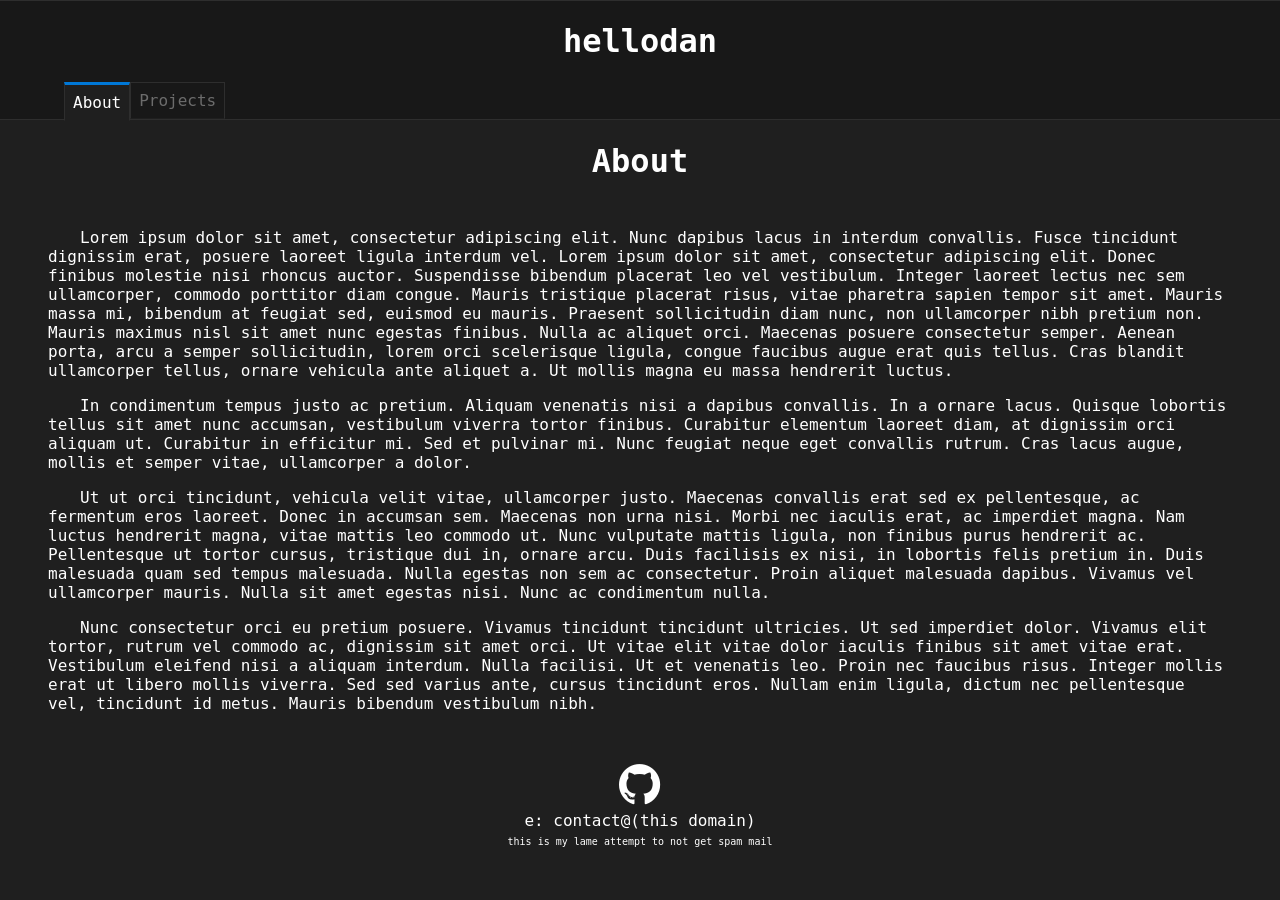
<file: index.html>
<!DOCTYPE html>
<html>
    <head>
        <meta charset="UTF-8">
        <title>About Hellodan</title>
        <link rel="stylesheet" href="style.css"> 
        <link rel="stylesheet" href="https://cdnjs.cloudflare.com/ajax/libs/font-awesome/4.7.0/css/font-awesome.min.css">
        <meta name="viewport" content="width=device-width, initial-scale=1.0">
        <link rel="icon" type="image/x-icon" href="NoBackground.png">
    </head>

    <body>
        <header class="header">
            <h1 id="headerTitle">hellodan</h1>
            <div class="navigationBar">
                <a class="activeTab" href="index.html">
                    <p>About</p>
                </a>
                <a class="tab" href="projects.html">
                    <p>Projects</p>
                </a>
            </div>
        </header>
        
        <h1>About</h1>

        <div class="exampleParagraphs">
            <p>
                Lorem ipsum dolor sit amet, consectetur adipiscing elit. Nunc dapibus lacus in interdum convallis. Fusce tincidunt dignissim erat, posuere laoreet ligula interdum vel. Lorem ipsum dolor sit amet, consectetur adipiscing elit. Donec finibus molestie nisi rhoncus auctor. Suspendisse bibendum placerat leo vel vestibulum. Integer laoreet lectus nec sem ullamcorper, commodo porttitor diam congue. Mauris tristique placerat risus, vitae pharetra sapien tempor sit amet. Mauris massa mi, bibendum at feugiat sed, euismod eu mauris. Praesent sollicitudin diam nunc, non ullamcorper nibh pretium non. Mauris maximus nisl sit amet nunc egestas finibus. Nulla ac aliquet orci. Maecenas posuere consectetur semper. Aenean porta, arcu a semper sollicitudin, lorem orci scelerisque ligula, congue faucibus augue erat quis tellus. Cras blandit ullamcorper tellus, ornare vehicula ante aliquet a. Ut mollis magna eu massa hendrerit luctus. 
            </p>
            <p>
                In condimentum tempus justo ac pretium. Aliquam venenatis nisi a dapibus convallis. In a ornare lacus. Quisque lobortis tellus sit amet nunc accumsan, vestibulum viverra tortor finibus. Curabitur elementum laoreet diam, at dignissim orci aliquam ut. Curabitur in efficitur mi. Sed et pulvinar mi. Nunc feugiat neque eget convallis rutrum. Cras lacus augue, mollis et semper vitae, ullamcorper a dolor.  
            </p>
            <p>
                Ut ut orci tincidunt, vehicula velit vitae, ullamcorper justo. Maecenas convallis erat sed ex pellentesque, ac fermentum eros laoreet. Donec in accumsan sem. Maecenas non urna nisi. Morbi nec iaculis erat, ac imperdiet magna. Nam luctus hendrerit magna, vitae mattis leo commodo ut. Nunc vulputate mattis ligula, non finibus purus hendrerit ac. Pellentesque ut tortor cursus, tristique dui in, ornare arcu. Duis facilisis ex nisi, in lobortis felis pretium in. Duis malesuada quam sed tempus malesuada. Nulla egestas non sem ac consectetur. Proin aliquet malesuada dapibus. Vivamus vel ullamcorper mauris. Nulla sit amet egestas nisi. Nunc ac condimentum nulla. 
            </p>
            <p>
                Nunc consectetur orci eu pretium posuere. Vivamus tincidunt tincidunt ultricies. Ut sed imperdiet dolor. Vivamus elit tortor, rutrum vel commodo ac, dignissim sit amet orci. Ut vitae elit vitae dolor iaculis finibus sit amet vitae erat. Vestibulum eleifend nisi a aliquam interdum. Nulla facilisi. Ut et venenatis leo. Proin nec faucibus risus. Integer mollis erat ut libero mollis viverra. Sed sed varius ante, cursus tincidunt eros. Nullam enim ligula, dictum nec pellentesque vel, tincidunt id metus. Mauris bibendum vestibulum nibh. 
            </p>
        </div>


        <div class="centre">
            <a href="https://github.com/Hellodan1" class="fa fa-github"></a>
            <p>e: contact@(this domain)</p> 
            <p id="tinyText">this is my lame attempt to not get spam mail</p>
        </div>
        

    </body>
</html>
</file>
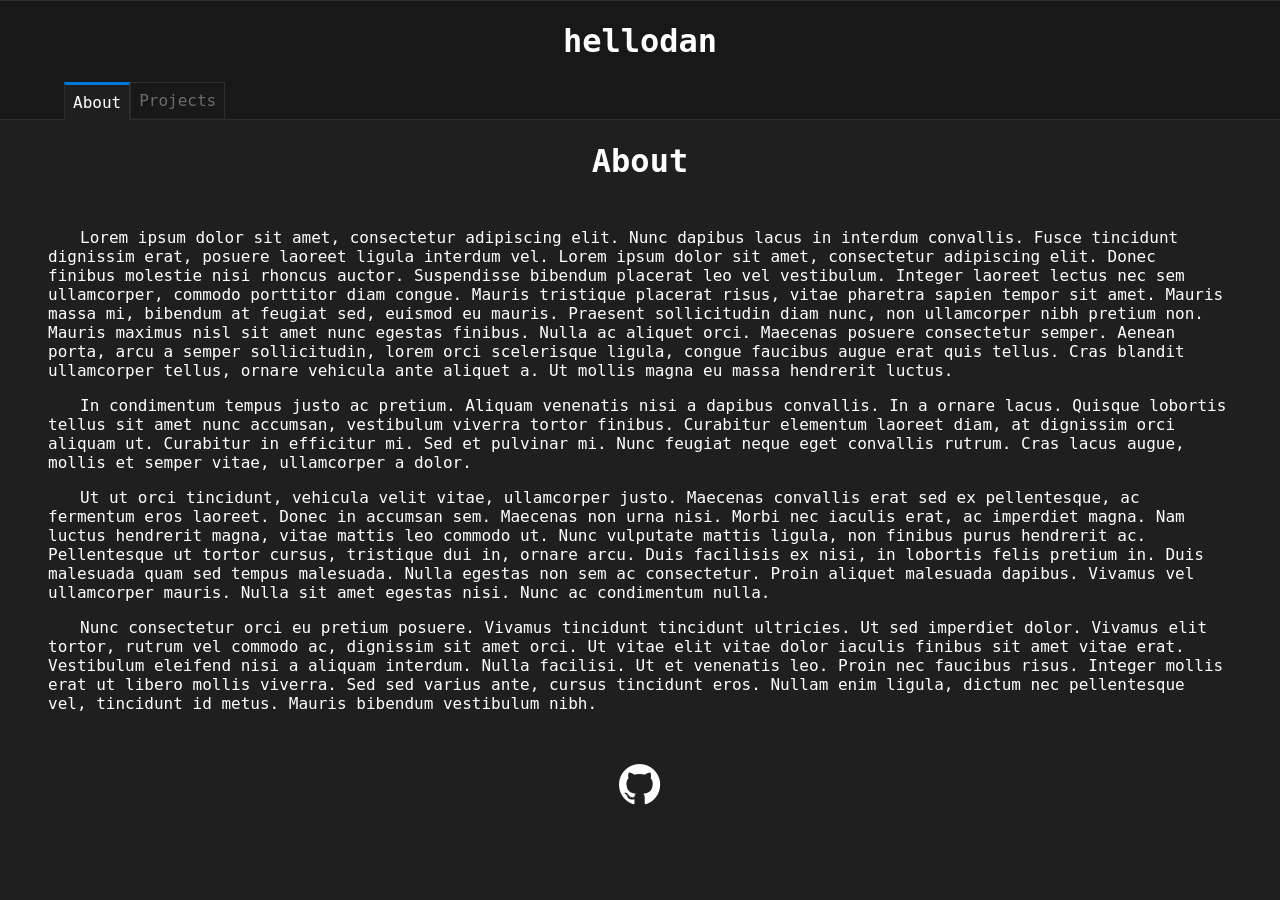
<file: about.html>
<!DOCTYPE html>
<html>
    <head>
        <meta charset="UTF-8">
        <title>About Hellodan</title>
        <link rel="stylesheet" href="style.css"> 
        <link rel="stylesheet" href="https://cdnjs.cloudflare.com/ajax/libs/font-awesome/4.7.0/css/font-awesome.min.css">
        <meta name="viewport" content="width=device-width, initial-scale=1.0">
        <link rel="icon" type="image/x-icon" href="NoBackground.png">
    </head>

    <body>
        <header class="header">
            <h1 id="headerTitle">hellodan</h1>
            <div class="navigationBar">
                <a class="activeTab" href="about.html">
                    <p>About</p>
                </a>
                <a class="tab" href="projects.html">
                    <p>Projects</p>
                </a>
            </div>
        </header>
        
        <h1>About</h1>

        <div class="exampleParagraphs">
            <p>
                Lorem ipsum dolor sit amet, consectetur adipiscing elit. Nunc dapibus lacus in interdum convallis. Fusce tincidunt dignissim erat, posuere laoreet ligula interdum vel. Lorem ipsum dolor sit amet, consectetur adipiscing elit. Donec finibus molestie nisi rhoncus auctor. Suspendisse bibendum placerat leo vel vestibulum. Integer laoreet lectus nec sem ullamcorper, commodo porttitor diam congue. Mauris tristique placerat risus, vitae pharetra sapien tempor sit amet. Mauris massa mi, bibendum at feugiat sed, euismod eu mauris. Praesent sollicitudin diam nunc, non ullamcorper nibh pretium non. Mauris maximus nisl sit amet nunc egestas finibus. Nulla ac aliquet orci. Maecenas posuere consectetur semper. Aenean porta, arcu a semper sollicitudin, lorem orci scelerisque ligula, congue faucibus augue erat quis tellus. Cras blandit ullamcorper tellus, ornare vehicula ante aliquet a. Ut mollis magna eu massa hendrerit luctus. 
            </p>
            <p>
                In condimentum tempus justo ac pretium. Aliquam venenatis nisi a dapibus convallis. In a ornare lacus. Quisque lobortis tellus sit amet nunc accumsan, vestibulum viverra tortor finibus. Curabitur elementum laoreet diam, at dignissim orci aliquam ut. Curabitur in efficitur mi. Sed et pulvinar mi. Nunc feugiat neque eget convallis rutrum. Cras lacus augue, mollis et semper vitae, ullamcorper a dolor.  
            </p>
            <p>
                Ut ut orci tincidunt, vehicula velit vitae, ullamcorper justo. Maecenas convallis erat sed ex pellentesque, ac fermentum eros laoreet. Donec in accumsan sem. Maecenas non urna nisi. Morbi nec iaculis erat, ac imperdiet magna. Nam luctus hendrerit magna, vitae mattis leo commodo ut. Nunc vulputate mattis ligula, non finibus purus hendrerit ac. Pellentesque ut tortor cursus, tristique dui in, ornare arcu. Duis facilisis ex nisi, in lobortis felis pretium in. Duis malesuada quam sed tempus malesuada. Nulla egestas non sem ac consectetur. Proin aliquet malesuada dapibus. Vivamus vel ullamcorper mauris. Nulla sit amet egestas nisi. Nunc ac condimentum nulla. 
            </p>
            <p>
                Nunc consectetur orci eu pretium posuere. Vivamus tincidunt tincidunt ultricies. Ut sed imperdiet dolor. Vivamus elit tortor, rutrum vel commodo ac, dignissim sit amet orci. Ut vitae elit vitae dolor iaculis finibus sit amet vitae erat. Vestibulum eleifend nisi a aliquam interdum. Nulla facilisi. Ut et venenatis leo. Proin nec faucibus risus. Integer mollis erat ut libero mollis viverra. Sed sed varius ante, cursus tincidunt eros. Nullam enim ligula, dictum nec pellentesque vel, tincidunt id metus. Mauris bibendum vestibulum nibh. 
            </p>
        </div>


        <div class="centre">
            <a href="https://github.com/Hellodan1" class="fa fa-github"></a>
        </div>
        

    </body>
</html>
</file>
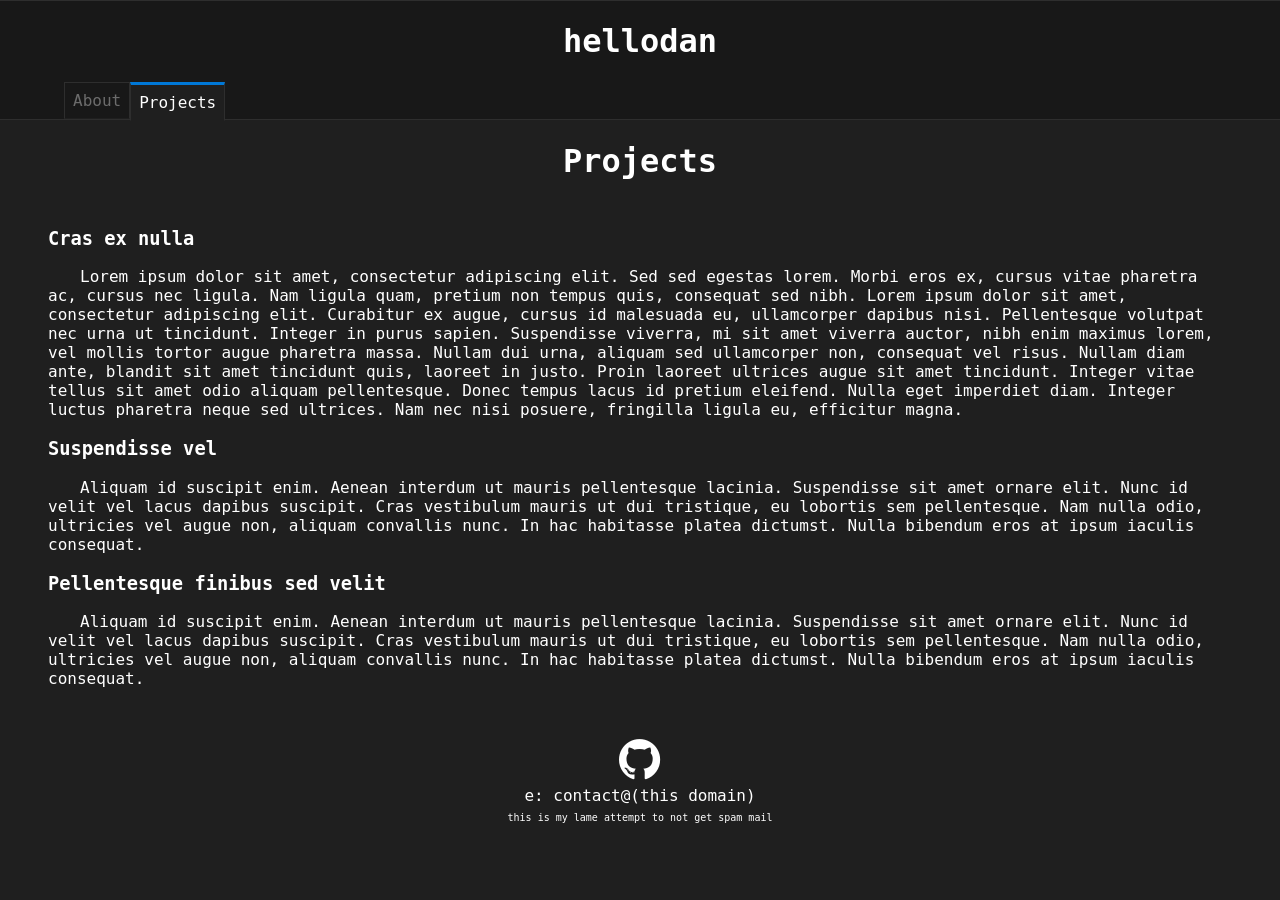
<file: projects.html>
<!DOCTYPE html>
<html>
    <head>
        <meta charset="UTF-8">
        <title>Hellodan's Projects</title>
        <link rel="stylesheet" href="style.css">
        <link rel="stylesheet" href="https://cdnjs.cloudflare.com/ajax/libs/font-awesome/4.7.0/css/font-awesome.min.css">
        <meta name="viewport" content="width=device-width, initial-scale=1.0">
        <link rel="icon" type="image/x-icon" href="NoBackground.png">
    </head>

    <body>
        <header class="header">
            <h1 id="headerTitle">hellodan</h1>
            <div class="navigationBar">
                <a class="tab" href="index.html">
                    <p>About</p>
                </a>
                <a class="activeTab" href="projects.html">
                    <p>Projects</p>
                </a>
            </div>
        </header>
        
        <h1>Projects</h1>

        <div class="exampleParagraphs">
            <h3>Cras ex nulla</h3>
            <p>
                Lorem ipsum dolor sit amet, consectetur adipiscing elit. Sed sed egestas lorem. Morbi eros ex, cursus vitae pharetra ac, cursus nec ligula. Nam ligula quam, pretium non tempus quis, consequat sed nibh. Lorem ipsum dolor sit amet, consectetur adipiscing elit. Curabitur ex augue, cursus id malesuada eu, ullamcorper dapibus nisi. Pellentesque volutpat nec urna ut tincidunt. Integer in purus sapien. Suspendisse viverra, mi sit amet viverra auctor, nibh enim maximus lorem, vel mollis tortor augue pharetra massa. Nullam dui urna, aliquam sed ullamcorper non, consequat vel risus. Nullam diam ante, blandit sit amet tincidunt quis, laoreet in justo. Proin laoreet ultrices augue sit amet tincidunt. Integer vitae tellus sit amet odio aliquam pellentesque. Donec tempus lacus id pretium eleifend. Nulla eget imperdiet diam. Integer luctus pharetra neque sed ultrices. Nam nec nisi posuere, fringilla ligula eu, efficitur magna.  
            </p>
            <h3>Suspendisse vel</h3>
            <p>
                Aliquam id suscipit enim. Aenean interdum ut mauris pellentesque lacinia. Suspendisse sit amet ornare elit. Nunc id velit vel lacus dapibus suscipit. Cras vestibulum mauris ut dui tristique, eu lobortis sem pellentesque. Nam nulla odio, ultricies vel augue non, aliquam convallis nunc. In hac habitasse platea dictumst. Nulla bibendum eros at ipsum iaculis consequat. 
            </p>
            <h3>Pellentesque finibus sed velit</h3>
            <p>
                Aliquam id suscipit enim. Aenean interdum ut mauris pellentesque lacinia. Suspendisse sit amet ornare elit. Nunc id velit vel lacus dapibus suscipit. Cras vestibulum mauris ut dui tristique, eu lobortis sem pellentesque. Nam nulla odio, ultricies vel augue non, aliquam convallis nunc. In hac habitasse platea dictumst. Nulla bibendum eros at ipsum iaculis consequat. 
            </p>

        </div>

        <div class="centre">
            <a href="https://github.com/Hellodan1" class="fa fa-github"></a>
            <p>e: contact@(this domain)</p> 
            <p id="tinyText">this is my lame attempt to not get spam mail</p>
        </div>
        
        

    </body>
</html> 

    </body>
</html>
</file>
<file: style.css>
body {
    margin: 0;
    background-color: #1F1F1F;
    color: white;
    font-family: "Droid Sans Mono", "monospace", "monospace";
}

h1 {
    text-align: center;
}

.exampleParagraphs {
    margin: 3rem;
    p {
        text-indent: 2em;
    }
}

.header {


    background-color: #181818;

    position: sticky;
    width: 100%;
    top: 0px;

    border: #2e2e2e;
    border-style: solid;
    border-width: 0px;
    border-top-width: 0.01rem;
    border-bottom-width: 0.1rem;

    padding-bottom: 0px;

}

.navigationBar {
    display: flex;
    align-items: center;
    margin-left: 5%;
    background-color: #181818;
    

    p {
        margin: 0%;
    }

}

.tab {
    background-color: #181818;
    text-decoration: none;
    padding: 0.5rem;

    border-color:#2e2e2e;
    border-bottom-color: #1F1F1F;
    border-style: solid;
    border-width: 0.1rem;
    color: #6c6c6c;
 
}

.activeTab {
    background-color: #1F1F1F;
    padding: 0.5rem;
    text-decoration: none;
    border-color:#2e2e2e;
    border-bottom-color: #1F1F1F;
    border-style: solid;
    border-width: 0.1rem;
    color: white;

    border-top-color: #0078d7;
    border-top-width: 0.2rem;
    margin-bottom: -0.1rem;
 
}

.fa {
    scale: 3;
    color: white;
    font-size: 30px;
    text-align: center;
    text-decoration: none;
    border-radius: 50%;
    margin: 15px;
}

.centre{
    display: flex;
    justify-content: center;
    align-items: center;
    flex-direction: column;
    p {
        margin: 0.25em;
    }
}

#tinyText {
    font-size: 10px;
    margin-bottom: 2em;
}
</file>
